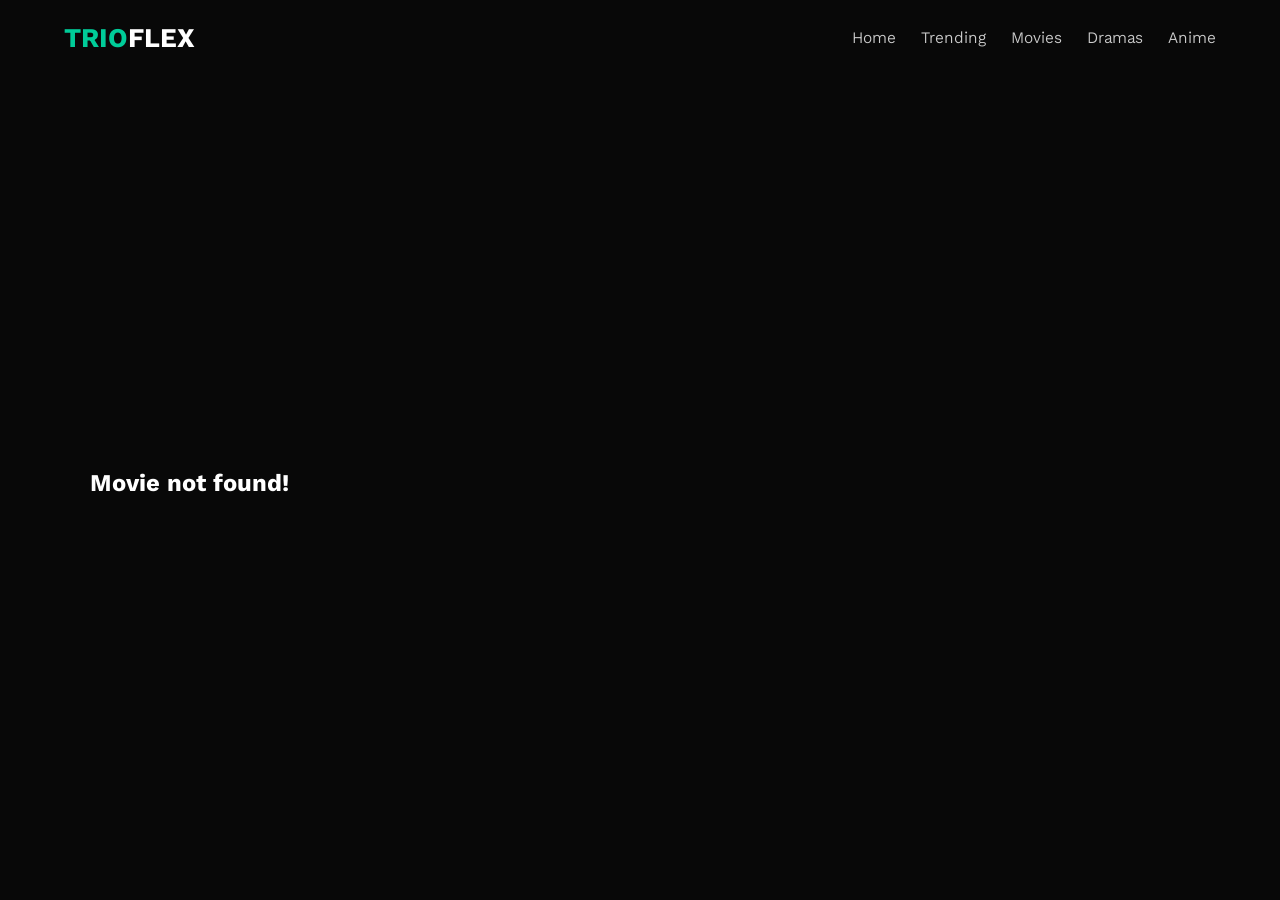
<file: movie.html>
<!DOCTYPE html>
<html lang="en">

<head>
    <meta charset="UTF-8">
    <meta name="viewport"
          content="width=device-width, initial-scale=1.0">

    <title>Movie Details | TRIOFLEX</title>
    <link rel="preconnect" href="https://fonts.googleapis.com">
    <link rel="preconnect" href="https://fonts.gstatic.com" crossorigin>
    <link href="https://fonts.googleapis.com/css2?family=Fira+Sans:ital,wght@0,100;0,200;0,300;0,400;0,500;0,600;0,700;0,800;0,900;1,100;1,200;1,300;1,400;1,500;1,600;1,700;1,800;1,900&family=Kantumruy+Pro:ital,wght@0,100..700;1,100..700&display=swap" rel="stylesheet">
    <link rel="stylesheet" href="STYLE/style.css">
    
</head>

<body>

    <header class="navbar">

        <div class="logo">TRIO<span>FLEX</span></div>
        <nav>

            <a href="home.html">Home</a>

            <a href="home.html#popular">Trending</a>

            <a href="home.html#movies">Movies</a>

            <a href="home.html#dramas">Dramas</a>

            <a href="home.html#anime">Anime</a>

        </nav>

        <!-- <div class="nav-right">

            <input type="text" id="searchInput" placeholder="Search movies...">

            <button class="login-btn">Login</button>

        </div> -->

    </header>

    <main class="movie-detail">

    <!-- Background Image -->
        <div class="movie-poster">
            <img id="moviePoster" alt="Movie background">
        </div>

        <!-- Dark Overlay -->
        <div class="movie-detail-overlay"></div>

        <!-- Movie Content -->
        <section class="movie-information">

            <!-- Release Year -->
            <span id="movieYear" class="movie-year"></span>

            <!-- Movie Title -->
            <h1 id="movieTitle"></h1>

            <button id="detailFavoriteBtn" class="detail-favorite-btn">
                ♡ Add to My List
            </button>

            <!-- Movie Metadata -->
            <div class="movie-meta">
                <span id="movieAgeRating"></span>
                <span id="movieGenre"></span>
                <span id="movieRating"></span>
                <span id="movieEpisodes"></span>
            </div>
            <!-- Poster and Cast -->
            <div class="movie-extra">

                <div class="movie-cover">
                    <img id="movieCover" alt="Movie poster">
                </div>

                <div class="movie-cast-section">
                    <h3>CASTS:</h3>
                    <div id="movieCast"></div>
                        <a href="#" class="see-more">...See m    ore</a>
                </div>

            </div>

            <!-- Movie Description -->
            <p id="moviePlot"></p>

            <!-- Trailer -->
            <div class="trailer-section">
                <a id="movieTrailer" class="trailer-link" target="_blank" rel="">
                    Watch Official Trailer
                </a>
            </div>    

        </section>

    </main>
    <script src="JS/detail.js"></script>

</body>
</html>
</file>
<file: STYLE/style.css>
:root{
    --Mint: #00cc99;   
    --Black: #000;
    --LighterBlack: #101010;
    --EvenLighterBlack: #222;
    --EvenEvenLighterBlack: #333;
    --EvenEvenEvenLighterBlack: #555;
    --EvenEvenEvenEvenLighterBlack: #080808;
    --DarkMint: #02110d;

}
* {
    margin: 0;

    padding: 0;

    box-sizing: border-box;

}

body {

    font-family: "Kantumruy Pro", sans-serif;

    background: #101010;

    color: white;

}



/* NAVIGATION */

.navbar {

    height: 75px;

    padding: 0 5%;

    display: flex;

    align-items: center;

    justify-content: space-between;

    background: transparent;

    position: fixed;

    top: 0;

    left: 0;

    width: 100%;

    z-index: 100;

    transition: background-color 0.3s ease, box-shadow 0.3s ease;

}

.navbar.scrolled {

    background: #080808;

    box-shadow: 0 4px 15px rgba(0, 0, 0, 0.4);

}

.logo {

    font-size: 27px;

    font-weight: bold;

    color: #00cc99;

}

.logo span {
    color: white;
}

nav {
    display: flex;
    gap: 25px;
}

nav a {
    color: #ccc;
    text-decoration: none;
    transition: 0.3s;
}

nav a:hover {
    color: #00cc99;
}

.nav-right {
    display: flex;
    align-items: center;
    gap: 15px;
}



.nav-right input {

    padding: 10px 15px;

    border: 1px solid #444;

    background: #222;

    color: white;

    border-radius: 20px;

    outline: none;

    width: 180px;

}



.login-btn {

    padding: 10px 20px;

    background: #00cc99;

    color: black;

    border: none;

    border-radius: 20px;

    cursor: pointer;

}



/* HERO SECTION */

.hero {
    height: 600px;

    display: flex;

    align-items: center;

    padding: 75px 8% 0;
    background:

        linear-gradient(to right, #101010 15%, transparent 100%),

        linear-gradient(to top, #101010, transparent 45%),

        url("../IMG/hiddenlove.jpg")

        center top / cover no-repeat;

}

.hero-content {

    max-width: 500px;

}



.tag {

    color: #00cc99;

    font-weight: bold;

    letter-spacing: 3px;

}



.hero h1 {

    font-size: 60px;

    margin: 20px 0;

}



.hero p {

    color: #ddd;

    line-height: 1.7;

    margin-bottom: 25px;

}



.hero-buttons {

    display: flex;

    gap: 15px;

}



.watch-btn,

.info-btn {

    padding: 13px 25px;

    border: none;

    border-radius: 5px;

    cursor: pointer;

    font-size: 15px;

    font-weight: bold;

}



.watch-btn {

    background: #00cc99;

    color: #000;

}



.info-btn {

    background: #333;

    color: white;

}



.watch-btn:hover {

    background: #00e6ad;

}



.info-btn:hover {

    background: #555;

}


/* ==============================
   GENRE NAVIGATION
============================== */

.genre-section {
    width: 100%;
    padding: 15px 5%;
    border-top: #00e6ad;
    border-bottom:  rgba(3, 43, 31, 0.25);
}

.genre-section .container {
    max-width: 1200px;
    margin: 0 auto;
}

.genre-container {
    display: flex;
    justify-content: center;
    align-items: center;
    gap: 30px;
    width: 100%;
    overflow-x: auto;
    scrollbar-width: none;
}

.genre-container::-webkit-scrollbar {
    display: none;
}

.genre-card {
    flex: 0 0 auto;
    padding: 9px 25px;
    background: transparent;
    border: 1px solid transparent;
    border-radius: 30px;
    color: #ddd;
    cursor: pointer;
    transition: 0.3s ease;
}

.genre-card h3 {
    font-size: 15px;
    font-weight: 600;
    margin: 0;
}

.genre-card:hover {
    color: white;
    border-color:#056e54;
}

/* ACTIVE GENRE */

.genre-card.active {
    color: white;
    background: linear-gradient(
        150deg,
       #00e6ad,
       #02110d
    );
    border-color:#056e54;
    box-shadow: 0 0 15px rgba(1, 27, 19, 0.25);
}

/* MOVIE SECTIONS */

main {

    padding: 20px 5%;

}



.movie-section {

    margin: 35px 0;

}



.section-heading {

    display: flex;

    justify-content: space-between;

    align-items: center;

    margin-bottom: 20px;

}



.section-heading h2 {

    font-size: 23px;

}



.section-heading a {

    color: #00cc99;

    text-decoration: none;

}



/* MOVIE CARDS */

.movie-container {

    display: grid;

    grid-template-columns: repeat(5, 1fr);

    gap: 20px;

}



.movie-card {

    cursor: pointer;

    transition: transform 0.3s ease, box-shadow 0.3s ease;

    min-width: 0;

    border-radius: 10px;

    overflow: hidden;

    background: #1a1a1a;

}



.movie-card:hover {

    transform: translateY(-8px);

    box-shadow: 0 12px 30px rgba(0, 0, 0, 0.5);

}



/* Poster image wrapper — fixed height, image centered */

.movie-card .poster {

    width: 100%;

    height: 270px;

    overflow: hidden;

    background: #222;

    position: relative;

    border-radius: 8px 8px 0 0;

}



.movie-card .poster img {

    width: 100%;

    height: 100%;

    object-fit: cover;

    object-position: center center;

    display: block;

    transition: transform 0.4s ease;

}



.movie-card:hover .poster img {

    transform: scale(1.05);

}

.movie-card .poster .badge {

    position: absolute;

    top: 8px;

    right: 8px;

    background: rgba(0, 0, 0, 0.75);

    color: #f5c518;

    font-size: 12px;

    font-weight: bold;

    padding: 3px 8px;

    border-radius: 20px;

    backdrop-filter: blur(4px);

}



.movie-card .card-info {

    padding: 10px 12px 14px;

}



.movie-card h3 {

    font-size: 14px;

    font-weight: 600;

    margin: 0;

    white-space: nowrap;

    overflow: hidden;

    text-overflow: ellipsis;

}



.movie-card p {

    color: #888;

    font-size: 12px;

    margin-top: 5px;

    white-space: nowrap;

    overflow: hidden;

    text-overflow: ellipsis;

}



.movie-card:hover h3 {

    color: #00cc99;

}

/* ==============================
   MY WATCHLIST SECTION
============================== */

#mylist {
    width: 100%;
    margin: 35px 0;
}

#mylist .section-heading {
    display: flex;
    justify-content: space-between;
    align-items: center;
    margin-bottom: 20px;
}

#mylist .section-heading h2 {
    font-size: 23px;
}

#myListContainer {
    display: grid;
    grid-template-columns: repeat(5, 1fr);
    gap: 20px;
    width: 100%;
}

/* MOVIE DETAIL FAVORITE BUTTON */
.detail-favorite-btn {
    display: inline-flex;
    align-items: center;
    gap: 9px;

    padding: 11px 20px;
    margin-bottom: 20px;

    background: rgba(0, 204, 153, 0.12);
    color: #00cc99;

    border: 1px solid #00cc99;
    border-radius: 6px;

    font-size: 15px;
    font-weight: bold;

    cursor: pointer;
    transition: 0.3s ease;
}

.detail-favorite-btn:hover {
    background: #00cc99;
    color: #080808;
}

.detail-favorite-btn.active {
    background: rgba(255, 59, 107, 0.12);
    border-color: #ff3b6b;
    color: #ff3b6b;
}

.detail-favorite-btn.active:hover {
    background: #ff3b6b;
    color: white;
}

/* HOME PAGE FAVORITE HEART */

.favorite-btn {
    position: absolute;
    top: 10px;
    left: 10px;

    width: 35px;
    height: 35px;

    border: none;
    border-radius: 50%;

    background: rgba(0, 0, 0, 0.7);
    color: white;

    font-size: 22px;
    cursor: pointer;

    z-index: 5;
}

.favorite-btn:hover {
    transform: scale(1.15);
}

.favorite-btn.active {
    color: #ff3b5c;
}


/* MODAL */

.modal {

    display: none;

    position: fixed;

    inset: 0;

    background: rgba(0, 0, 0, 0.85);

    z-index: 200;

    justify-content: center;

    align-items: center;

    padding: 20px;

}



.modal-content {

    background: #222;

    width: 650px;

    max-width: 100%;

    border-radius: 12px;

    overflow: hidden;

    position: relative;

}



.modal-content img {

    width: 100%;

    height: 300px;

    object-fit: cover;

}



.modal-details {

    padding: 25px;

}



.modal-details h2 {

    margin-bottom: 12px;

}



.modal-details p {

    color: #bbb;

    margin-bottom: 15px;

    line-height: 1.6;

}



.close-btn {

    position: absolute;

    top: 12px;

    right: 15px;

    background: #111;

    color: white;

    border: none;

    padding: 10px;

    border-radius: 50%;

    cursor: pointer;

    z-index: 2;

}



/* FOOTER */

footer {

    background: #080808;

    padding: 40px;

    text-align: center;

    color: #888;

    line-height: 2;

}



footer h2 {

    color: #00cc99;

}
/* Footer */
.footer {
    background: #111;
    padding: 40px 20px 20px;
    text-align: center;
    color: white;
}

.footer-content h2 {
    font-size: 25px;
    margin-bottom: 10px;
}

.footer-content p {
    color: #aaa;
    margin-bottom: 20px;
}

/* Social Media Icons */
.social-icons {
    display: flex;
    justify-content: center;
    gap: 20px;
    margin-bottom: 30px;
}

.social-icons a {
    width: 42px;
    height: 42px;
    display: flex;
    justify-content: center;
    align-items: center;

    color: white;
    background: #222;
    border-radius: 50%;

    font-size: 18px;
    text-decoration: none;

    transition: 0.3s;
}

/* Hover Effects */
.social-icons a:hover {
    background: #e50914;
    color: white;
    transform: translateY(-5px);
}

/* Copyright */
.footer-bottom {
    border-top: 1px solid #333;
    padding-top: 20px;
    color: #777;
    font-size: 13px;
}

/* ==============================
   MOVIE DETAIL HERO
============================== */
.movie-detail {
    position: relative;
    width: 100%;
    min-height: 100vh;
    overflow: hidden;
    background: #080808;
    color: white;

    display: flex;
    align-items: center;

    padding: 110px 7% 45px;
}

.movie-information {
     position: relative;
    z-index: 2;

    width: 55%;
    max-width: 650px;

    display: flex;
    flex-direction: column;
    align-items: flex-start;
}

.movie-information h1 {
    font-size: 54px;
    font-weight: 800;
    line-height: 1.15;
    margin-bottom: 18px;
}

.movie-background {
    width: 100%;
    height: 100%;
    object-fit: cover;
    object-position: center;
}
.movie-detail-overlay {
    position: absolute;
    inset: 0;
    z-index: 1;
     background: linear-gradient(
        to top,
        rgba(0, 0, 0, 0.95) 0%,
        rgba(0, 0, 0, 0.65) 45%,
        rgba(0, 0, 0, 0.15) 100%
    );
}
.movie-poster {
    position: absolute;
    inset: 0;
    z-index: 0;
}

.movie-information h2 {
    color: white;
    font-size: 22px;
    margin: 25px 0 10px;
}

.movie-poster img {
     width: 100%;
    height: 100%;
    object-fit: cover;
    object-position: center;
}

.movie-year {
    font-size: 16px;
    font-weight: bold;
    margin-bottom: 8px;
}

#moviePlot {
    max-width: 650px;
    font-size: 16px;
    line-height: 1.7;
    color: #eee;
    margin-bottom: 22px;
}
#movieCast {
    display: flex;
    flex-direction: column;
    gap: 2px;
}

#movieCast span {
    display: inline-block;
    color: white;
    font-size: 15px;
    visibility: visible;
    opacity: 1;
}
#movieEpisodes {
    font-size: 15px;
    padding: 7px 13px;
    border-radius: 4px;
}
/* MOVIE METADATA */
.movie-meta {
    display: flex;
    align-items: center;
    flex-wrap: wrap;
    gap: 14px;
    margin-bottom: 18px;
}

.see-more {
    display: inline-block;
    color: #ccc;
    text-decoration: none;
    margin-top: 3px;
    font-size: 14px;
}

.movie-meta span {
    display: inline-flex;
    align-items: center;
    justify-content: center;

    padding: 7px 13px;

    border: 1px solid rgba(255,255,255,0.35);
    border-radius: 4px;

    background: rgba(255,255,255,0.1);

    font-size: 15px;
    color: white;
}

.movie-extra {
    display: flex;
    align-items: flex-start;
    gap: 22px;
    margin-bottom: 20px;
}
.movie-cover {
     width: 190px;
    height: 260px;
    flex-shrink: 0;
    overflow: hidden;
    border-radius: 8px;
}

.movie-cover img {
    width: 100%;
    height: 100%;
    object-fit: cover;
    object-position: center;
}
/* RATING */
#movieRating {
    height: 34px;
    padding: 0 12px;
    display: inline-flex;
    align-items: center;
    justify-content: center;
    background: rgba(0, 204, 153, 0.15);
    color: #00cc99;
    font-size: 13px;
    font-weight: 700;
    line-height: 1;
    border-radius: 5px;
    box-sizing: border-box;
}


.movie-poster::after {
    content: "";
    position: absolute;
    inset: 0;

     background:
        linear-gradient(
            to right,
            rgba(0, 0, 0, 0.85) 0%,
            rgba(0, 0, 0, 0.55) 35%,
            transparent 85%
        ),
        linear-gradient(
            to top,
            rgba(0, 0, 0, 0.75) 0%,
            transparent 55%
        );

    pointer-events: none;
}
.movie-cast-section {
    font-size: 15px;
    line-height: 1.7;
}

/* TRAILER SECTION */
.trailer-section {
     margin-top: 10px;
}

.trailer-section h2 {
    font-size: 14px;
    margin-bottom: 6px;
}
.trailer-link {
    display: inline-block;
    padding: 15px 30px;
    font-size: 16px;
    font-weight: bold;
    border-radius: 7px;
    letter-spacing: 0.3px;
    transition: 0.3s ease;
    background: #00cc99;
    color: #080808;
    text-decoration: none;
}

.trailer-link:hover {
    background: white;
}

/* ============
   Responsive
================ */

@media (max-width: 1000px) {

    /* GENERAL */
    body {
        overflow-x: hidden;
    }

    /* NAVIGATION */
    .navbar {
        padding: 0 4%;
        height: 70px;
    }

    .logo {
        font-size: 24px;
    }

    nav {
        gap: 15px;
    }

    nav a {
        font-size: 14px;
    }

    .nav-right {
        gap: 10px;
    }

    .nav-right input {
        width: 150px;
        padding: 9px 12px;
    }

    .login-btn {
        padding: 9px 15px;
    }


    /* HERO SECTION */
    .hero {
        height: 550px;
        padding: 85px 6% 0;

        background:
            linear-gradient(to right, #101010 15%, transparent 100%),
            linear-gradient(to top, #101010, transparent 45%),
            url("../IMG/hiddenlove.jpg") center top / cover no-repeat;
    }

    .hero-content {
        max-width: 450px;
    }

    .hero h1 {
        font-size: 48px;
    }

    .hero p {
        font-size: 15px;
    }


    /* GENRE NAVIGATION */
    .genre-section {
        padding: 14px 4%;
    }

    .genre-container {
        gap: 18px;
    }

    .genre-card {
        padding: 9px 18px;
    }

    .genre-card h3 {
        font-size: 14px;
    }


    /* MAIN CONTENT */
    main {
        padding: 18px 4%;
    }

    .movie-section {
        margin: 30px 0;
    }

    .section-heading h2 {
        font-size: 21px;
    }


    /* MOVIE GRID */
    .movie-container {
        grid-template-columns: repeat(4, minmax(0, 1fr));
        gap: 16px;
    }

    .movie-card .poster {
        height: 240px;
    }

    .movie-card .card-info {
        padding: 9px 10px 12px;
    }

    .movie-card h3 {
        font-size: 13px;
    }

    .movie-card p {
        font-size: 11px;
    }


    /* WATCHLIST */
    #mylist {
        margin: 30px 0;
    }

    #myListContainer {
        grid-template-columns: repeat(4, minmax(0, 1fr));
        gap: 16px;
    }


    /* MOVIE FAVORITE BUTTON */
    .favorite-btn {
        width: 33px;
        height: 33px;
        font-size: 20px;
    }

    .detail-favorite-btn {
        padding: 10px 17px;
        font-size: 14px;
    }


    /* MOVIE DETAIL PAGE */
    .movie-detail {
        padding: 100px 5% 50px;
    }

    .movie-information {
        width: 65%;
        max-width: 600px;
    }

    .movie-information h1 {
        font-size: 45px;
    }

    #moviePlot {
        font-size: 15px;
        max-width: 550px;
    }

    .movie-cover {
        width: 165px;
        height: 230px;
    }

    .movie-extra {
        gap: 18px;
    }

    .movie-meta {
        gap: 10px;
    }

    .movie-meta span {
        font-size: 14px;
    }


    /* MODAL */
    .modal-content {
        width: 600px;
    }

    .modal-content img {
        height: 270px;
    }


    /* FOOTER */
    footer {
        padding: 35px 25px;
    }

    .footer {
        padding: 35px 20px 20px;
    }

    .footer-content h2 {
        font-size: 23px;
    }

}

@media (max-width: 750px) {

    /* GENERAL */
    body {
        overflow-x: hidden;
    }

    /* NAVIGATION */
    .navbar {
        height: 65px;
        padding: 0 4%;
        gap: 10px;
    }

    .logo {
        font-size: 22px;
    }

    nav {
        display: none;
    }

    .nav-right {
        gap: 8px;
    }

    .nav-right input {
        width: 140px;
        padding: 8px 12px;
        font-size: 13px;
    }

    .login-btn {
        padding: 8px 14px;
        font-size: 13px;
    }


    /* HERO SECTION */
    .hero {
        height: auto;
        min-height: 500px;
        padding: 100px 6% 50px;

        background:
            linear-gradient(to right, #101010 25%, transparent 90%),
            linear-gradient(to top, #101010 10%, transparent 60%),
            url("../IMG/hiddenlove.jpg") center top / cover no-repeat;
    }

    .hero-content {
        max-width: 100%;
    }

    .tag {
        font-size: 11px;
        letter-spacing: 2px;
    }

    .hero h1 {
        font-size: 38px;
        margin: 14px 0;
    }

    .hero p {
        font-size: 14px;
        line-height: 1.6;
        margin-bottom: 20px;
    }

    .hero-buttons {
        gap: 10px;
        flex-wrap: wrap;
    }

    .watch-btn,
    .info-btn {
        padding: 10px 18px;
        font-size: 13px;
    }


    /* GENRE NAVIGATION */
    .genre-section {
        padding: 12px 4%;
    }

    .genre-container {
        justify-content: flex-start;
        gap: 12px;
    }

    .genre-card {
        padding: 9px 16px;
    }

    .genre-card h3 {
        font-size: 13px;
    }


    /* MAIN CONTENT */
    main {
        padding: 15px 4%;
    }

    .movie-section {
        margin: 25px 0;
    }

    .section-heading {
        margin-bottom: 15px;
    }

    .section-heading h2 {
        font-size: 18px;
    }

    .section-heading a {
        font-size: 13px;
    }


    /* MOVIE GRID */
    .movie-container {
        grid-template-columns: repeat(3, minmax(0, 1fr));
        gap: 12px;
    }

    .movie-card .poster {
        height: 200px;
    }

    .movie-card .card-info {
        padding: 9px 8px 12px;
    }

    .movie-card h3 {
        font-size: 13px;
    }

    .movie-card p {
        font-size: 11px;
    }

    .movie-card .poster .badge {
        font-size: 10px;
        padding: 3px 6px;
    }

    .favorite-btn {
        width: 30px;
        height: 30px;
        font-size: 18px;
        top: 7px;
        left: 7px;
    }


    /* MY WATCHLIST */
    #mylist {
        margin: 25px 0;
    }

    #myListContainer {
        grid-template-columns: repeat(3, minmax(0, 1fr));
        gap: 12px;
    }

    #mylist .section-heading h2 {
        font-size: 18px;
    }


    /* MOVIE DETAIL PAGE */
    .movie-detail {
        min-height: 100vh;
        padding: 100px 5% 60px;
        align-items: flex-start;
    }

    .movie-information {
        width: 100%;
        max-width: 100%;
    }

    .movie-information h1 {
        font-size: 36px;
        margin-bottom: 14px;
    }

    .movie-background,
    .movie-poster img {
        object-position: center;
    }

    .movie-detail-overlay {
        background: linear-gradient(
            to top,
            rgba(0, 0, 0, 0.98) 0%,
            rgba(0, 0, 0, 0.75) 55%,
            rgba(0, 0, 0, 0.35) 100%
        );
    }

    .movie-year {
        font-size: 14px;
    }

    #moviePlot {
        max-width: 100%;
        font-size: 14px;
        line-height: 1.6;
    }

    .movie-meta {
        gap: 8px;
    }

    .movie-meta span {
        font-size: 13px;
        padding: 6px 10px;
    }

    .movie-extra {
        gap: 15px;
        margin-bottom: 18px;
    }

    .movie-cover {
        width: 145px;
        height: 200px;
    }

    .movie-information h2 {
        font-size: 19px;
    }

    #movieCast {
        font-size: 13px;
    }

    #movieCast span {
        font-size: 13px;
    }

    #movieEpisodes {
        font-size: 13px;
    }

    #movieRating {
        height: 30px;
        font-size: 12px;
    }

    .detail-favorite-btn {
        padding: 9px 14px;
        font-size: 13px;
    }

    .trailer-section {
        margin-top: 15px;
    }

    .trailer-link {
        padding: 12px 22px;
        font-size: 14px;
    }


    /* MODAL */
    .modal {
        padding: 15px;
    }

    .modal-content {
        width: 100%;
        max-width: 500px;
    }

    .modal-content img {
        height: 230px;
    }

    .modal-details {
        padding: 18px;
    }

    .modal-details h2 {
        font-size: 20px;
    }

    .modal-details p {
        font-size: 14px;
    }


    /* FOOTER */
    footer {
        padding: 30px 15px;
        font-size: 13px;
    }

    .footer {
        padding: 30px 15px 15px;
    }

    .footer-content h2 {
        font-size: 22px;
    }

    .footer-content p {
        font-size: 13px;
    }

    .social-icons {
        gap: 14px;
    }

    .social-icons a {
        width: 38px;
        height: 38px;
        font-size: 16px;
    }

    .footer-bottom {
        font-size: 11px;
    }

}

@media (max-width: 450px) {

    /* GENERAL */
    body {
        font-size: 14px;
    }


    /* NAVIGATION */
    .navbar {
        height: 60px;
        padding: 0 4%;
    }

    .logo {
        font-size: 19px;
    }

    .nav-right {
        gap: 6px;
    }

    .nav-right input {
        width: 105px;
        padding: 7px 9px;
        font-size: 11px;
    }

    .login-btn {
        padding: 7px 10px;
        font-size: 11px;
    }


    /* HERO SECTION */
    .hero {
        min-height: 420px;
        padding: 85px 5% 40px;
        background-position: center top;
    }

    .tag {
        font-size: 10px;
        letter-spacing: 1.5px;
    }

    .hero h1 {
        font-size: 29px;
        margin: 10px 0;
    }

    .hero p {
        font-size: 12px;
        line-height: 1.6;
    }

    .hero-buttons {
        gap: 8px;
    }

    .watch-btn,
    .info-btn {
        padding: 9px 14px;
        font-size: 12px;
    }


    /* GENRE NAVIGATION */
    .genre-section {
        padding: 10px 3%;
    }

    .genre-container {
        gap: 8px;
    }

    .genre-card {
        padding: 8px 13px;
    }

    .genre-card h3 {
        font-size: 12px;
    }


    /* MAIN CONTENT */
    main {
        padding: 12px 3%;
    }

    .movie-section {
        margin: 20px 0;
    }

    .section-heading {
        margin-bottom: 12px;
    }

    .section-heading h2 {
        font-size: 16px;
    }

    .section-heading a {
        font-size: 11px;
    }


    /* MOVIE GRID */
    .movie-container {
        grid-template-columns: repeat(2, minmax(0, 1fr));
        gap: 10px;
    }

    .movie-card {
        border-radius: 7px;
    }

    .movie-card .poster {
        height: 190px;
    }

    .movie-card .card-info {
        padding: 8px 7px 10px;
    }

    .movie-card h3 {
        font-size: 12px;
    }

    .movie-card p {
        font-size: 10px;
    }

    .movie-card .poster .badge {
        top: 6px;
        right: 6px;
        font-size: 9px;
    }

    .favorite-btn {
        width: 27px;
        height: 27px;
        font-size: 16px;
        top: 6px;
        left: 6px;
    }


    /* MY WATCHLIST */
    #mylist {
        margin: 20px 0;
    }

    #myListContainer {
        grid-template-columns: repeat(2, minmax(0, 1fr));
        gap: 10px;
    }

    #mylist .section-heading h2 {
        font-size: 16px;
    }


    /* MOVIE DETAIL PAGE */
    .movie-detail {
        padding: 85px 4% 45px;
        min-height: 100vh;
    }

    .movie-information {
        width: 100%;
    }

    .movie-information h1 {
        font-size: 27px;
        margin-bottom: 10px;
    }

    .movie-year {
        font-size: 12px;
    }

    #moviePlot {
        font-size: 12px;
        line-height: 1.6;
        margin-bottom: 15px;
    }

    .movie-meta {
        gap: 6px;
        margin-bottom: 13px;
    }

    .movie-meta span {
        font-size: 11px;
        padding: 5px 8px;
    }

    .movie-extra {
        gap: 12px;
        margin-bottom: 15px;
    }

    .movie-cover {
        width: 105px;
        height: 155px;
    }

    .movie-information h2 {
        font-size: 16px;
        margin: 15px 0 8px;
    }

    #movieCast span {
        font-size: 11px;
    }

    #movieEpisodes {
        font-size: 11px;
        padding: 6px 9px;
    }

    #movieRating {
        height: 27px;
        font-size: 11px;
        padding: 0 9px;
    }

    .detail-favorite-btn {
        padding: 8px 11px;
        font-size: 11px;
        gap: 6px;
        margin-bottom: 15px;
    }

    .trailer-section {
        margin-top: 10px;
    }

    .trailer-section h2 {
        font-size: 13px;
    }

    .trailer-link {
        padding: 10px 17px;
        font-size: 12px;
    }


    /* MODAL */
    .modal {
        padding: 10px;
    }

    .modal-content {
        border-radius: 8px;
    }

    .modal-content img {
        height: 180px;
    }

    .modal-details {
        padding: 14px;
    }

    .modal-details h2 {
        font-size: 17px;
    }

    .modal-details p {
        font-size: 12px;
        line-height: 1.5;
    }

    .close-btn {
        top: 8px;
        right: 8px;
        padding: 8px;
    }


    /* FOOTER */
    footer {
        padding: 25px 12px;
        font-size: 11px;
    }

    .footer {
        padding: 25px 12px 12px;
    }

    .footer-content h2 {
        font-size: 19px;
    }

    .footer-content p {
        font-size: 11px;
        line-height: 1.6;
    }

    .social-icons {
        gap: 12px;
        margin-bottom: 20px;
    }

    .social-icons a {
        width: 34px;
        height: 34px;
        font-size: 14px;
    }

    .footer-bottom {
        font-size: 10px;
    }

}
</file>
